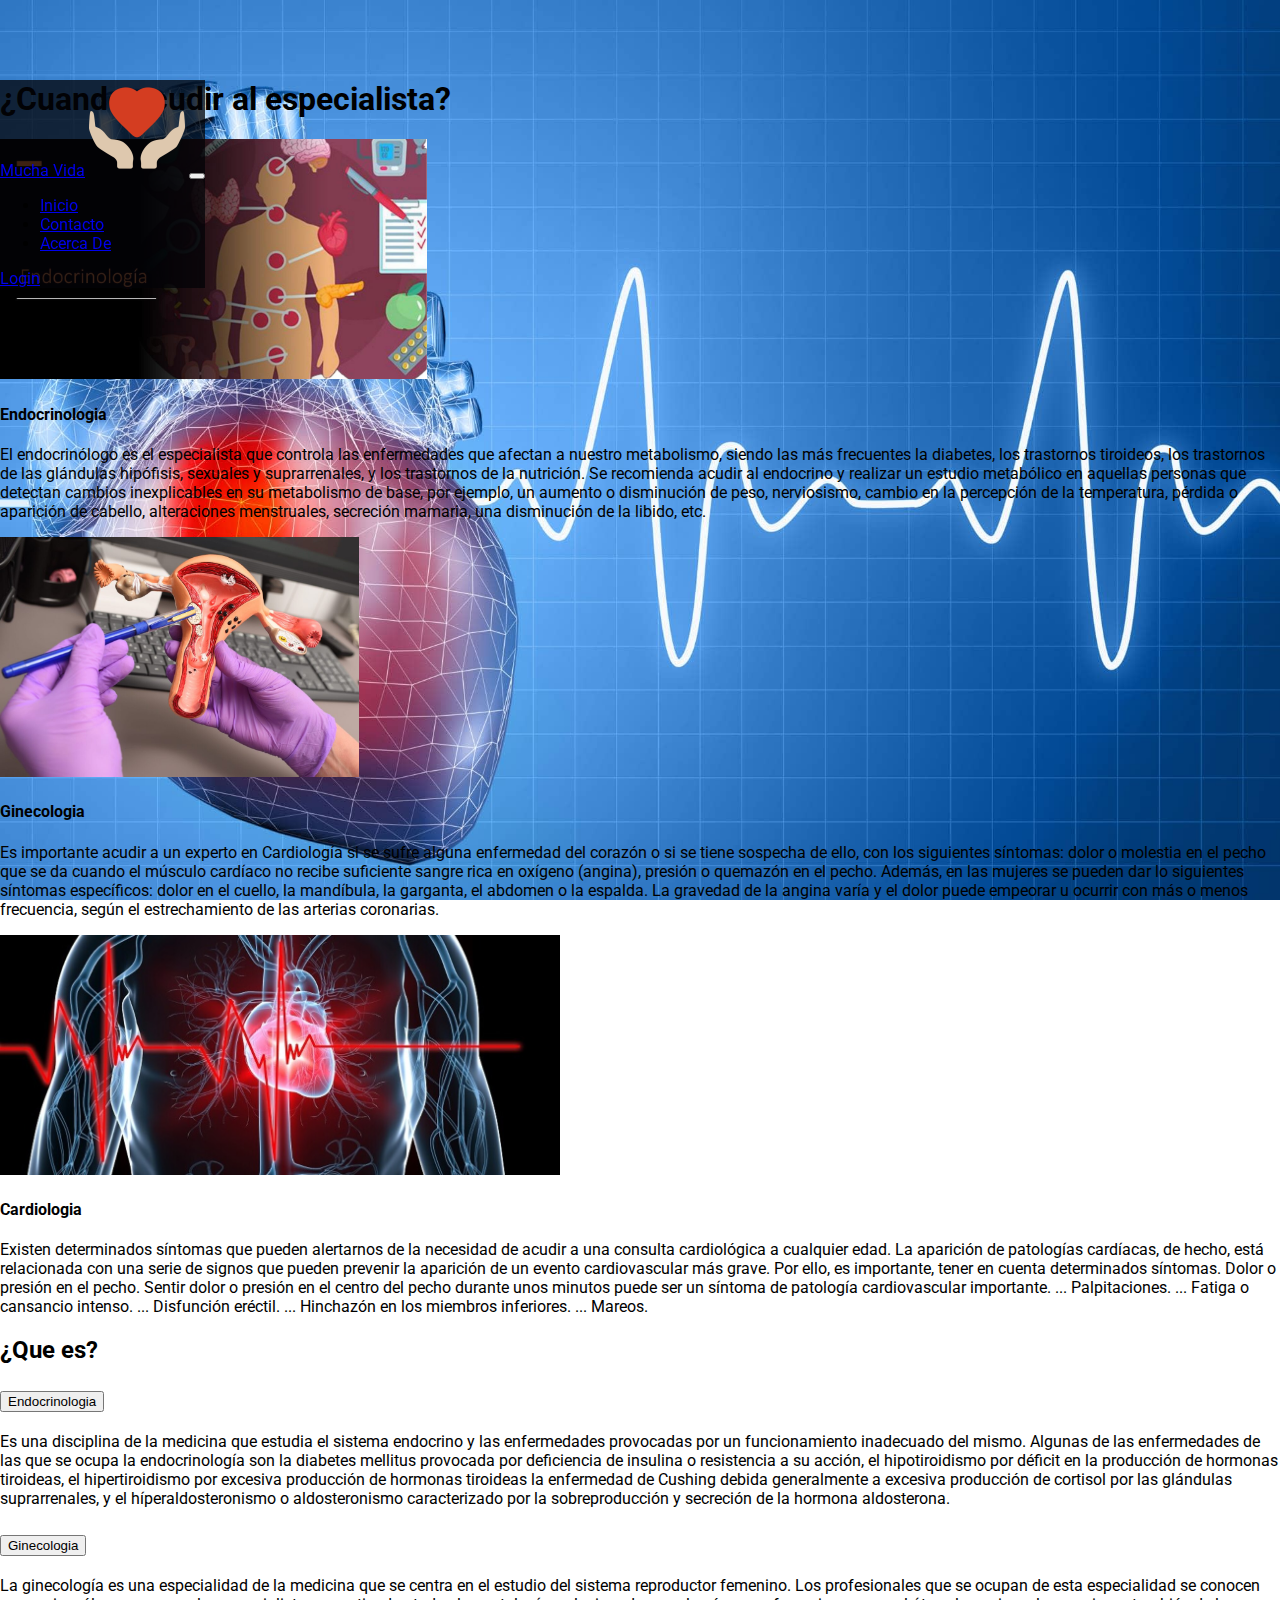
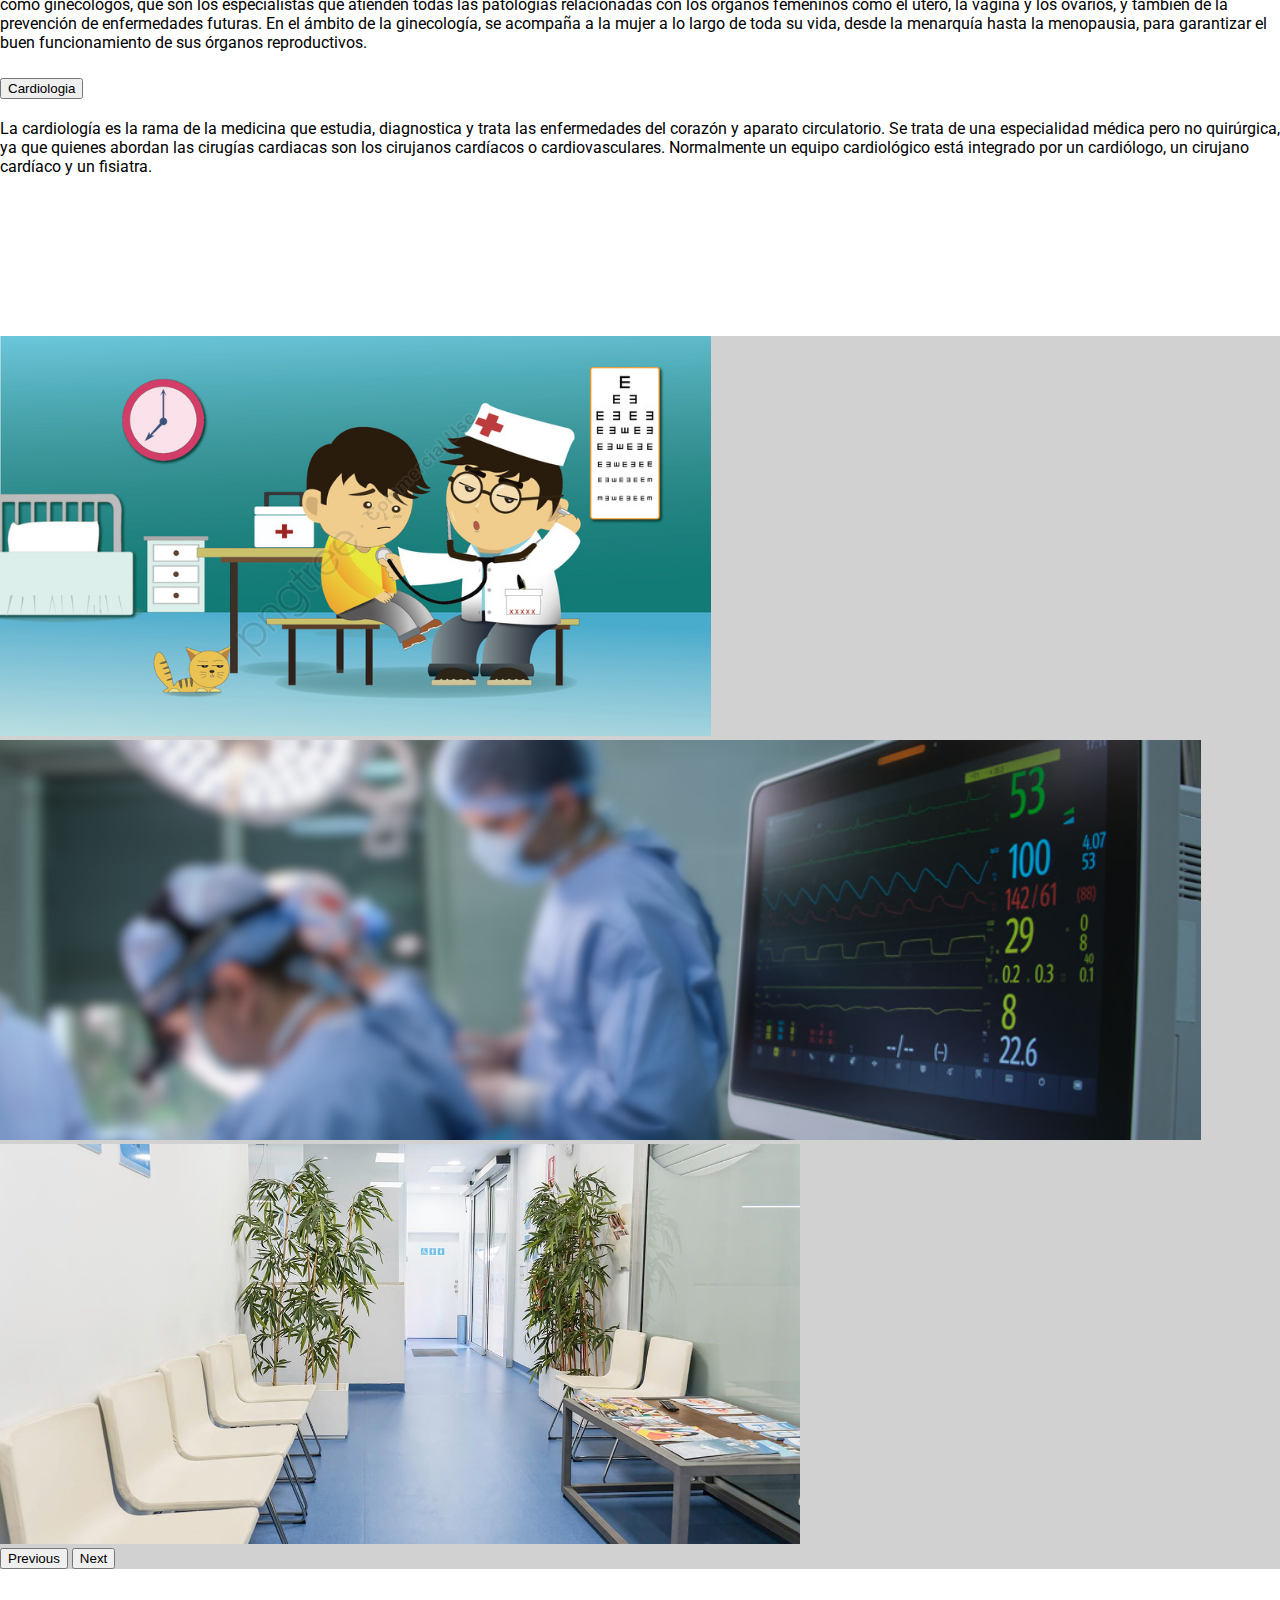
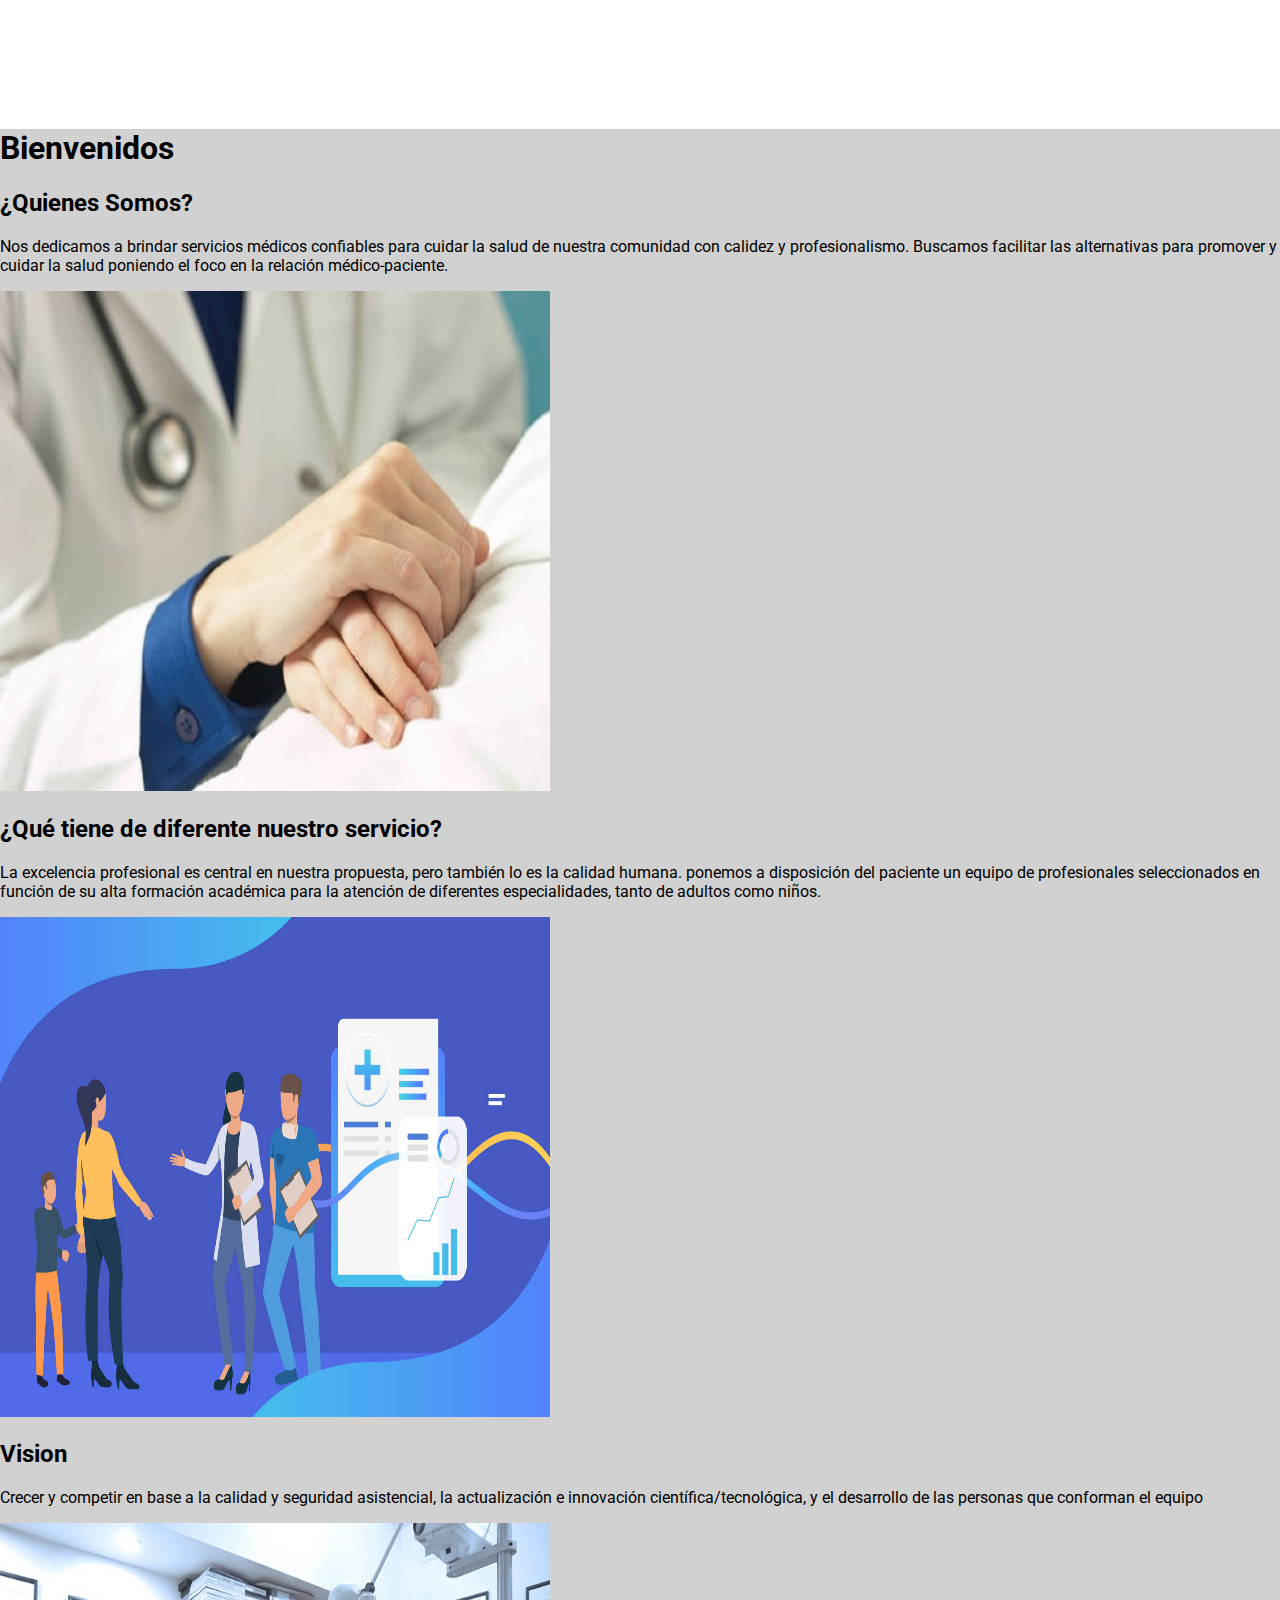
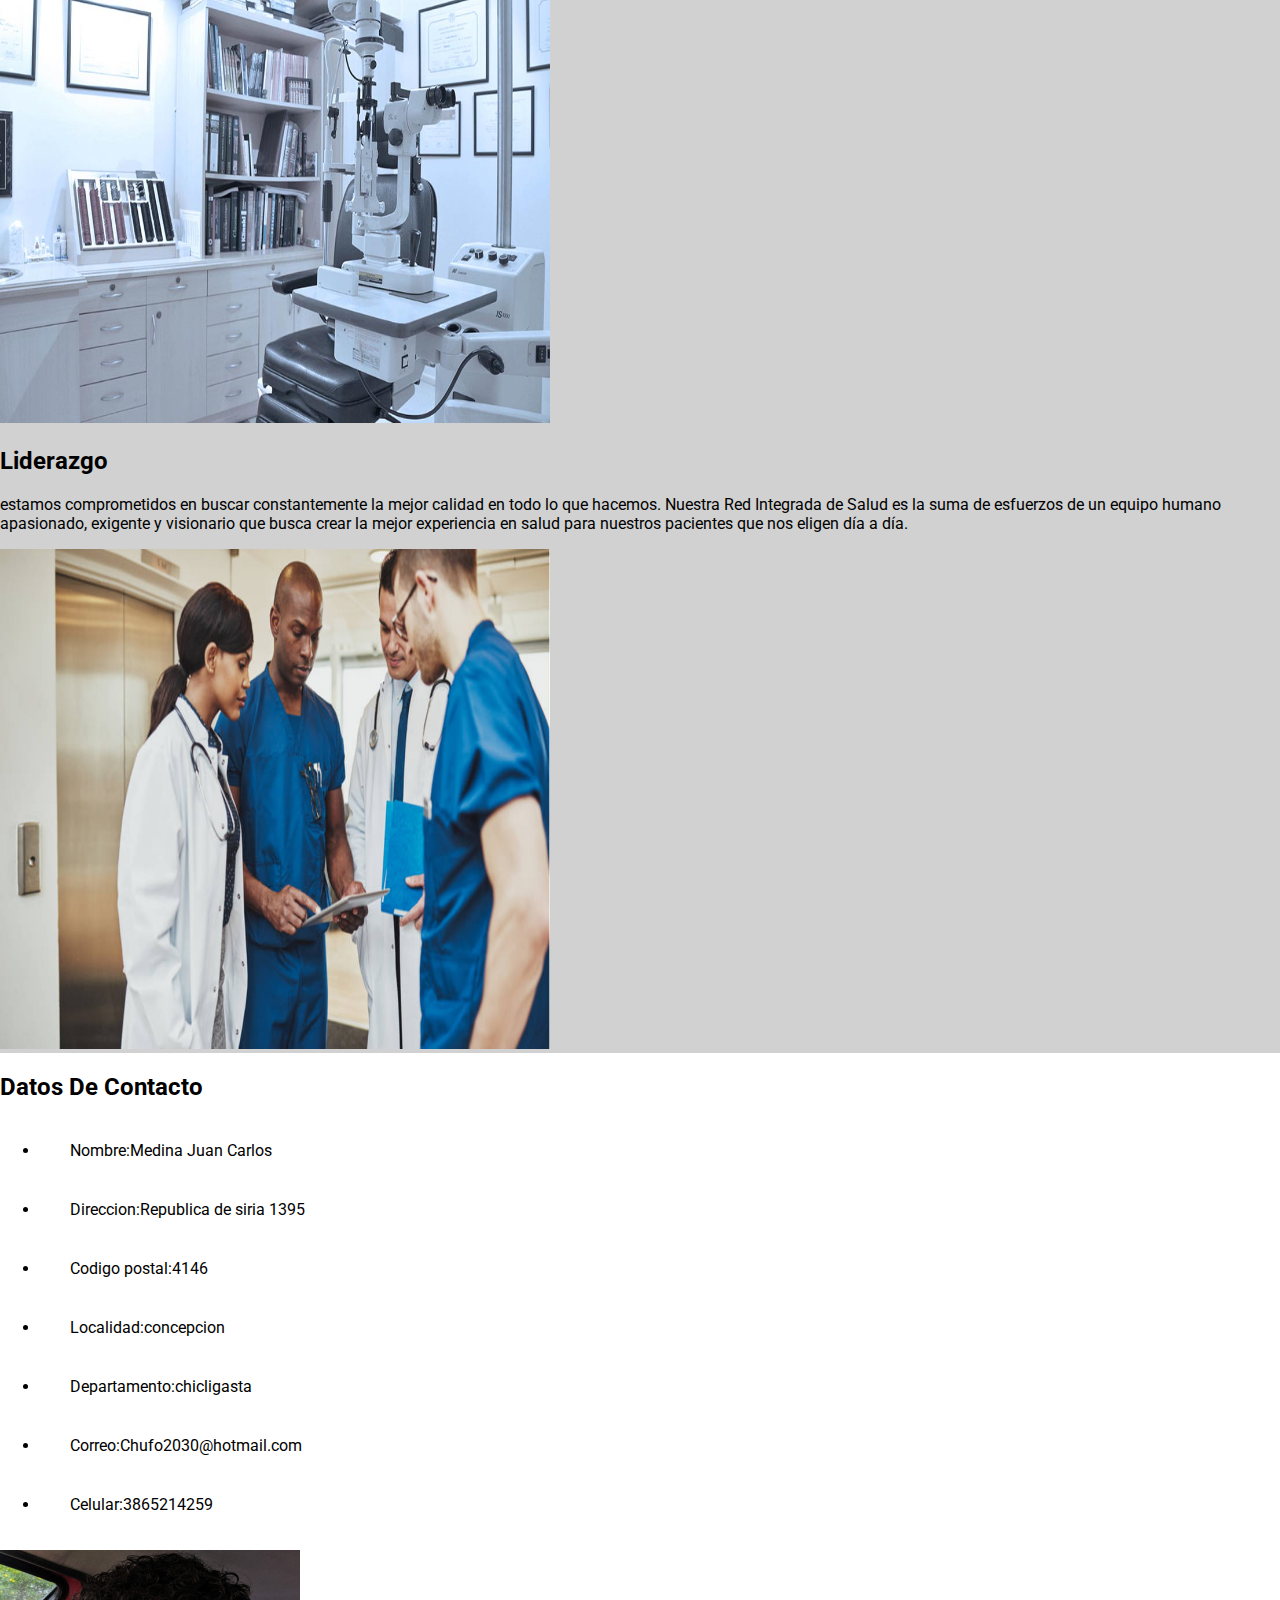
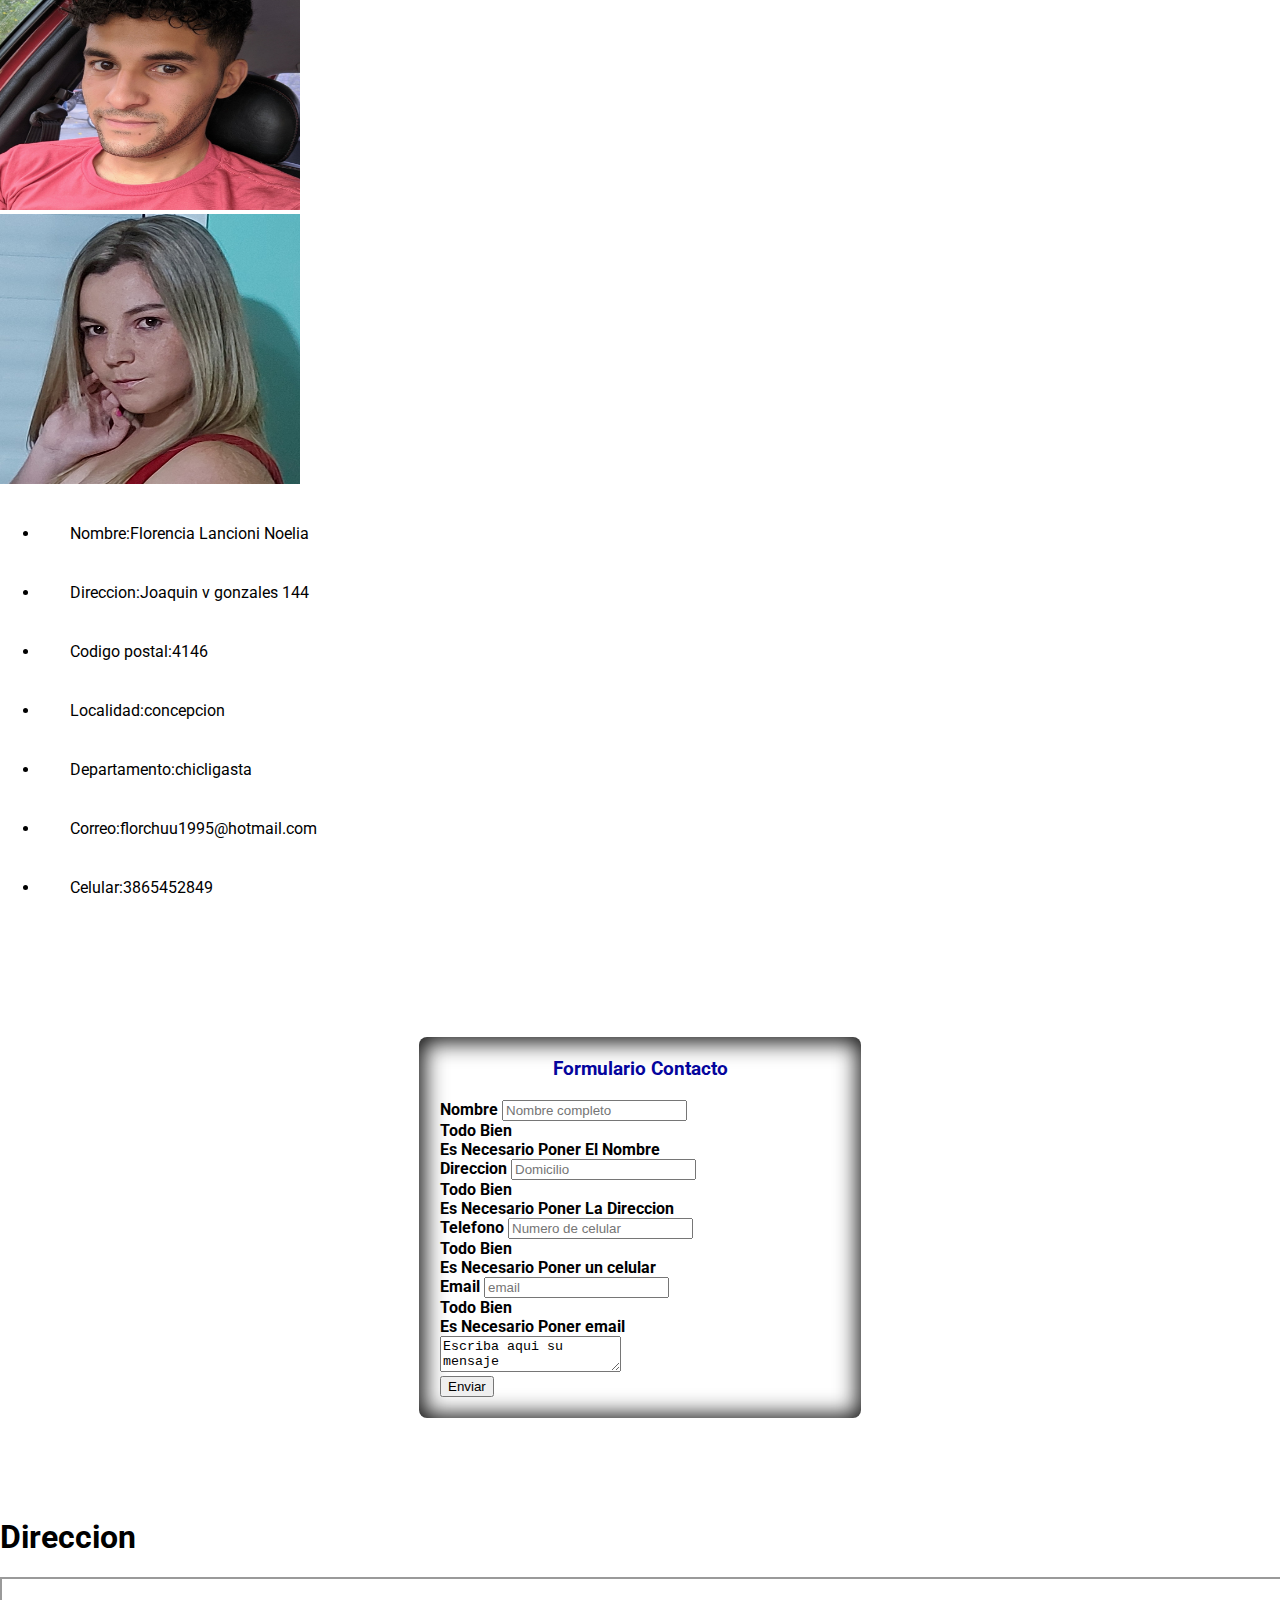
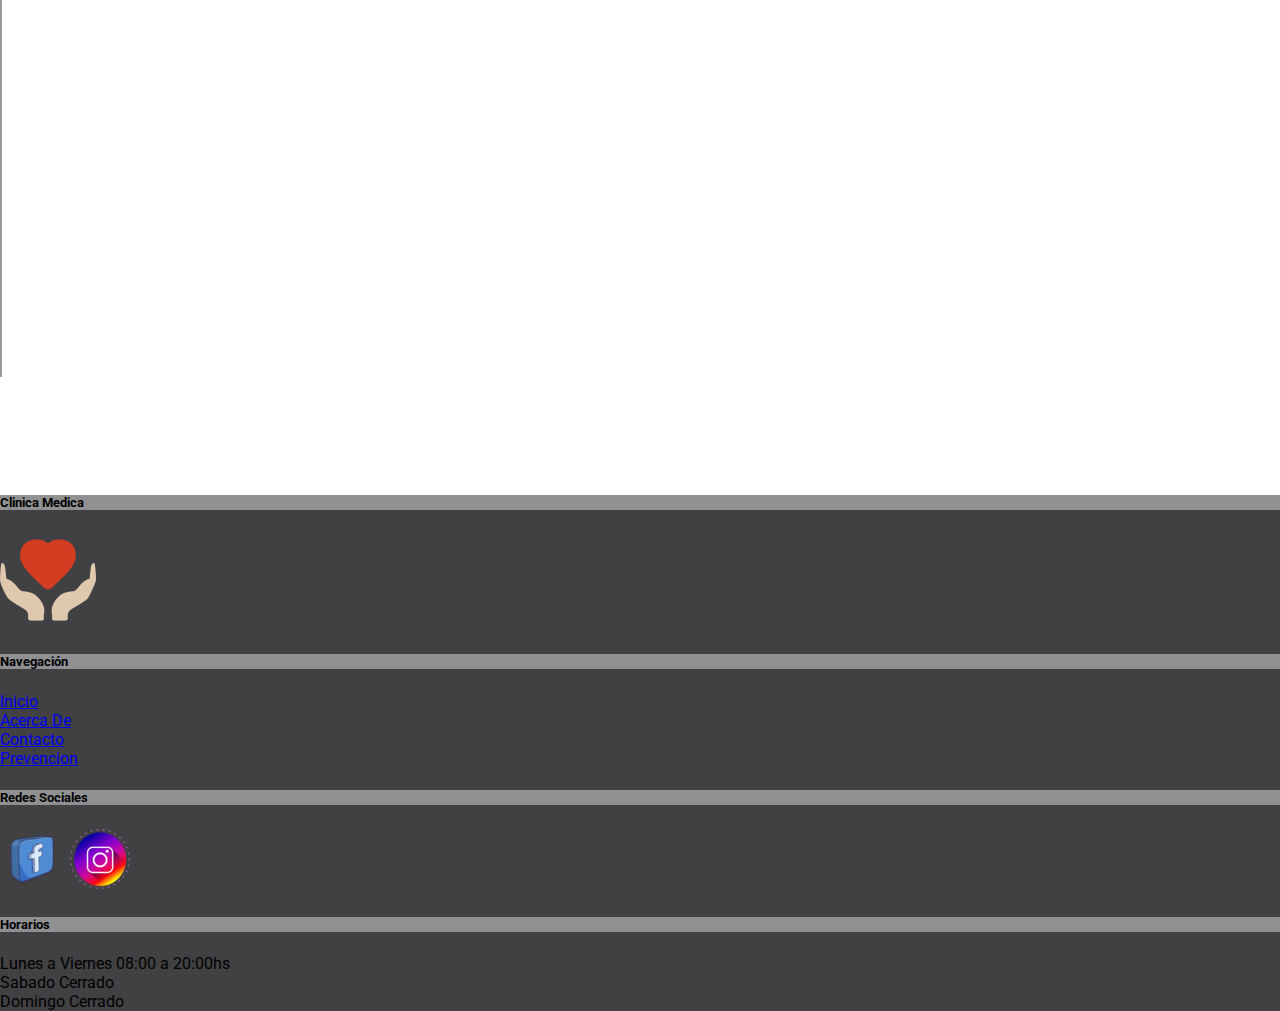
<file: Index.html>
<!DOCTYPE html>
<html lang="es">
  <head>
    <meta charset="UTF-8" />
    <meta http-equiv="X-UA-Compatible" content="IE=edge" />
    <meta name="viewport" content="width=device-width, initial-scale=1.0" />
    <meta
      name="author"
      content="Medina Juan Carlos-Lancioni Florencia Noelia"
    />
    <meta name="description" content="administracion de datos" />
    <meta name="keywords" content="agenda,contactos,CRUD,js" />
    <title>Clinica Medica</title>
    <!-- CSS only -->
    <link rel="stylesheet"  href="../css/style.css" />
    <link
      href="https://cdn.jsdelivr.net/npm/bootstrap@5.2.1/dist/css/bootstrap.min.css"
      rel="stylesheet"
      integrity="sha384-iYQeCzEYFbKjA/T2uDLTpkwGzCiq6soy8tYaI1GyVh/UjpbCx/TYkiZhlZB6+fzT"
      crossorigin="anonymous"
    />
  </head>
  <body>
    <header >
      <nav class="navbar navbar-expand-lg navbar-dark  headerTop">
        <div class="container">
          <a class="navbar-brand" href="#">Mucha Vida</a>
          <img src="./img/corazon.png" alt="imagen corazon" />
          <button
            class="navbar-toggler"
            type="button"
            data-bs-toggle="collapse"
            data-bs-target="#navbarSupportedContent"
            aria-controls="navbarSupportedContent"
            aria-expanded="false"
            aria-label="Toggle navigation"
          >
            <span class="navbar-toggler-icon"></span>
          </button>
          <div class="collapse navbar-collapse" id="navbarSupportedContent">
            <ul
              class="nav nav-tabs me-auto mx-auto mb-lg-0 justify-content-end"
            >
              <li class="nav-item">
                <a
                  class="nav-link active"
                  aria-current="page"
                  href="./Index.html"
                  >Inicio</a
                >
              </li>
              <li class="nav-item">
                <a class="nav-link" href="#datosContacto"
                  >Contacto</a
                >
              </li>
              <li class="nav-item">
                <a class="nav-link" href="#AcercaDe">Acerca De</a>
              </li>
            </ul>

            <form class="d-flex" role="login">
              <a
                href="/loginInicio.html"
                class="btn btn-danger me-2"
                tabindex="-1"
                role="button"
                aria-disabled="true"
                >Login</a
              >
            </form>
          </div>
        </div>
      </nav>
    </header>

    <main>
      <h1 class="text-center mb-5">¿Cuando acudir al especialista?</h1>
      <div class="container ">
        <div class="row">
          <div class="col ">
       
            <div class="card-group">
              <div class="card text-bg-dark">
                <img
                  src="./img/Cardiologia clinica/endocrinologia.jpg  "
                  class="card-img-top"
                  alt="endocrinologia"
                />
                <div class="card-body">
                  <h4 class="card-title">Endocrinologia</h4>
                  <p class="card-text">
                    El endocrinólogo es el especialista que controla las
                    enfermedades que afectan a nuestro metabolismo, siendo las
                    más frecuentes la diabetes, los trastornos tiroideos, los
                    trastornos de las glándulas hipófisis, sexuales y
                    suprarrenales, y los trastornos de la nutrición. Se
                    recomienda acudir al endocrino y realizar un estudio
                    metabólico en aquellas personas que detectan cambios
                    inexplicables en su metabolismo de base, por ejemplo, un
                    aumento o disminución de peso, nerviosismo, cambio en la
                    percepción de la temperatura, pérdida o aparición de
                    cabello, alteraciones menstruales, secreción mamaria, una
                    disminución de la libido, etc.
                  </p>
                </div>
              </div>
              <div class="card text-bg-secondary">
                <img
                  src="./img/Cardiologia clinica/ginecologia.jpg"
                  class="card-img-top"
                  alt="ginecologia"
                />
                <div class="card-body">
                  <h4 class="card-title">Ginecologia</h4>
                  <p class="card-text">
                    Es importante acudir a un experto en Cardiología si se sufre
                    alguna enfermedad del corazón o si se tiene sospecha de
                    ello, con los siguientes síntomas: dolor o molestia en el
                    pecho que se da cuando el músculo cardíaco no recibe
                    suficiente sangre rica en oxígeno (angina), presión o
                    quemazón en el pecho. Además, en las mujeres se pueden dar
                    lo siguientes síntomas específicos: dolor en el cuello, la
                    mandíbula, la garganta, el abdomen o la espalda. La gravedad
                    de la angina varía y el dolor puede empeorar u ocurrir con
                    más o menos frecuencia, según el estrechamiento de las
                    arterias coronarias.
                  </p>
                  <p class="card-text"></p>
                </div>
              </div>
              <div class="card text-bg-dark">
                <img
                  src="./img/Cardiologia clinica/tarjeta 1.jpg"
                  class="card-img-top"
                  alt="cardiologia"
                />
                <div class="card-body">
                  <h4 class="card-title">Cardiologia</h4>
                  <p class="card-text">
                    Existen determinados síntomas que pueden alertarnos de la
                    necesidad de acudir a una consulta cardiológica a cualquier
                    edad. La aparición de patologías cardíacas, de hecho, está
                    relacionada con una serie de signos que pueden prevenir la
                    aparición de un evento cardiovascular más grave. Por ello,
                    es importante, tener en cuenta determinados síntomas. Dolor
                    o presión en el pecho. Sentir dolor o presión en el centro
                    del pecho durante unos minutos puede ser un síntoma de
                    patología cardiovascular importante. ... Palpitaciones. ...
                    Fatiga o cansancio intenso. ... Disfunción eréctil. ...
                    Hinchazón en los miembros inferiores. ... Mareos.
                  </p>
                  <p class="card-text"></p>
                </div>
              </div>
            </div>
          </div>
        </div>
      </div>

     <h2 class=" container my-5">¿Que es?</h2>

      <article class="m-5">
        <div class="container">
          <div class="accordion" id="accordionExample">
            <div class="accordion-item">
              <h2 class="accordion-header" id="headingOne">
                <button
                  class="accordion-button fs-3 text-bg-dark"
                  type="button"
                  data-bs-toggle="collapse"
                  data-bs-target="#collapseOne"
                  aria-expanded="true"
                  aria-controls="collapseOne"
                >
                  Endocrinologia
                </button>
              </h2>
              <div
                id="collapseOne"
                class="accordion-collapse collapse show"
                aria-labelledby="headingOne"
                data-bs-parent="#accordionExample"
              >
                <div class="accordion-body text-bg-dark">
                  <p>
                    Es una disciplina de la medicina que estudia el sistema
                    endocrino y las enfermedades provocadas por un
                    funcionamiento inadecuado del mismo. Algunas de las
                    enfermedades de las que se ocupa la endocrinología son la
                    diabetes mellitus provocada por deficiencia de insulina o
                    resistencia a su acción, el hipotiroidismo por déficit en la
                    producción de hormonas tiroideas, el hipertiroidismo por
                    excesiva producción de hormonas tiroideas la enfermedad de
                    Cushing debida generalmente a excesiva producción de
                    cortisol por las glándulas suprarrenales, y el
                    híperaldosteronismo o aldosteronismo caracterizado por la
                    sobreproducción y secreción de la hormona aldosterona.
                  </p>
                </div>
              </div>
            </div>
            <div class="accordion-item">
              <h2 class="accordion-header" id="headingTwo">
                <button
                  class="accordion-button collapsed fs-3 text-bg-secondary"
                  type="button"
                  data-bs-toggle="collapse"
                  data-bs-target="#collapseTwo"
                  aria-expanded="false"
                  aria-controls="collapseTwo"
                >
                  Ginecologia
                </button>
              </h2>
              <div
                id="collapseTwo"
                class="accordion-collapse collapse"
                aria-labelledby="headingTwo"
                data-bs-parent="#accordionExample"
              >
                <div class="accordion-body text-bg-dark">
                  <p>
                    La ginecología es una especialidad de la medicina que se
                    centra en el estudio del sistema reproductor femenino. Los
                    profesionales que se ocupan de esta especialidad se conocen
                    como ginecólogos, que son los especialistas que atienden
                    todas las patologías relacionadas con los órganos femeninos
                    como el útero, la vagina y los ovarios, y también de la
                    prevención de enfermedades futuras. En el ámbito de la
                    ginecología, se acompaña a la mujer a lo largo de toda su
                    vida, desde la menarquía hasta la menopausia, para
                    garantizar el buen funcionamiento de sus órganos
                    reproductivos.
                  </p>
                </div>
              </div>
            </div>
            <div class="accordion-item">
              <h2 class="accordion-header" id="headingThree">
                <button
                  class="accordion-button collapsed fs-3 text-bg-dark"
                  type="button"
                  data-bs-toggle="collapse"
                  data-bs-target="#collapseThree"
                  aria-expanded="false"
                  aria-controls="collapseThree"
                >
                  Cardiologia
                </button>
              </h2>
              <div
                id="collapseThree"
                class="accordion-collapse collapse"
                aria-labelledby="headingThree"
                data-bs-parent="#accordionExample"
              >
                <div class="accordion-body text-bg-dark">
                  <p>
                    La cardiología es la rama de la medicina que estudia,
                    diagnostica y trata las enfermedades del corazón y aparato
                    circulatorio. Se trata de una especialidad médica pero no
                    quirúrgica, ya que quienes abordan las cirugías cardiacas
                    son los cirujanos cardíacos o cardiovasculares. Normalmente
                    un equipo cardiológico está integrado por un cardiólogo, un
                    cirujano cardíaco y un fisiatra.
                  </p>
                </div>
              </div>
            </div>
          </div>
        </div>
      </article>

      <section>
        <div class="container color">
          <div
            id="carouselControls"
            class="carousel slide"
            data-bs-ride="carousel"
          >
            <div class="carousel-inner">
              <div class="carousel-item active">
                <img
                  src="./img/imagen carrousel 1.jpg"
                  class="d-block w-100 carrousel"
                  alt="carrousel1"
                />
              </div>
              <div class="carousel-item">
                <img
                  src="./img/carrousel 2.jpg"
                  class="d-block w-100 carrousel"
                  alt="carrouse2"
                />
              </div>
              <div class="carousel-item">
                <img
                  src="./img/carrousel 3.jpg"
                  class="d-block w-100 carrousel"
                  alt="carrousel3"
                />
              </div>
            </div>
            <button
              class="carousel-control-prev"
              type="button"
              data-bs-target="#carouselControls"
              data-bs-slide="prev"
            >
              <span
                class="carousel-control-prev-icon"
                aria-hidden="true"
              ></span>
              <span class="visually-hidden">Previous</span>
            </button>
            <button
              class="carousel-control-next"
              type="button"
              data-bs-target="#carouselControls"
              data-bs-slide="next"
            >
              <span
                class="carousel-control-next-icon"
                aria-hidden="true"
              ></span>
              <span class="visually-hidden">Next</span>
            </button>
          </div>
        </div>
      </section>


      

      <div class="container color col-lg-8 col-sm-8 col-md-8">
        <div class="row justify-content-center"></div>
        <div class="col-sm-8 pt-5 pb-5"></div>
        <h1 id="AcercaDe" class="text-center py-5">Bienvenidos</h1>
        <h2>¿Quienes Somos?</h2>
        <p class="py-4 fs-4">
          Nos dedicamos a brindar servicios médicos confiables para cuidar la
          salud de nuestra comunidad con calidez y profesionalismo. Buscamos
          facilitar las alternativas para promover y cuidar la salud poniendo el
          foco en la relación médico-paciente.
        </p>
        <img
          src="./img/nosotros/quienes somos.jpg"
          class="img-fluid mx-auto d-block mt-5 mb-5 imgNosotros img-thumbnail"
          alt="quienes somos"
        />

        <h2>¿Qué tiene de diferente nuestro servicio?</h2>
        <p class="py-4 fs-4">
          La excelencia profesional es central en nuestra propuesta, pero
          también lo es la calidad humana. ponemos a disposición del paciente un
          equipo de profesionales seleccionados en función de su alta formación
          académica para la atención de diferentes especialidades, tanto de
          adultos como niños.
        </p>
        <img
          src="./img/nosotros/diferencias en  nuestro servicio.jpg"
          class="img-fluid mx-auto d-block mt-5 mb-5 imgNosotros img-thumbnail"
          alt="diferencias "
        />
        <h2>Vision</h2>
        <p class="py-4 fs-4">
          Crecer y competir en base a la calidad y seguridad asistencial, la
          actualización e innovación científica/tecnológica, y el desarrollo de
          las personas que conforman el equipo
        </p>
        <img
          src="./img/nosotros/vision.jpg"
          class="img-fluid mx-auto d-block mt-5 mb-5 imgNosotros img-thumbnail"
          alt="nuestra vision"
        />
        <h2>Liderazgo</h2>
        <p class="py-4 fs-4">
          estamos comprometidos en buscar constantemente la mejor calidad en
          todo lo que hacemos. Nuestra Red Integrada de Salud es la suma de
          esfuerzos de un equipo humano apasionado, exigente y visionario que
          busca crear la mejor experiencia en salud para nuestros pacientes que
          nos eligen día a día.
        </p>
        <img
          src="./img/nosotros/liderazgo.jpg"
          class="img-fluid mx-auto d-block mt-5 mb-5 imgNosotros img-thumbnail"
          alt="Liderazgo"
        />
      </div>
<section>

   <h2  id="datosContacto" class="text-center py-5 " >Datos De Contacto  </h2>

    <div class="container py-5 ">
    <div class=" row ">
        <div class="col-lg-8 col-md-12 pe-3">
       <ul class="list-group">
       
      
      <li class="list-group-item list-group-item-primary">Nombre:Medina Juan Carlos</li>
      <li class="list-group-item list-group-item-secondary">Direccion:Republica de siria 1395</li>
      <li class="list-group-item list-group-item-success">Codigo postal:4146</li>
      <li class="list-group-item list-group-item-danger">Localidad:concepcion</li>
      <li class="list-group-item list-group-item-warning">Departamento:chicligasta</li>
      <li class="list-group-item list-group-item-info">Correo:Chufo2030@hotmail.com</li>
      <li class="list-group-item list-group-item-light">Celular:3865214259</li>
      
    </ul>
    </div>
   

    
        <div class="col-lg-4 col-md-12 pt-2 text-center  py-5 ">
    <img src="./img/carlos.jpg" class="rounded-circle carlos-1" alt="carlos">

    </div>

    <div class="col-lg-4 col-md-12 pt-2 py-5 text-center  ">
      <img src="./img/flor.jpg" class="rounded-circle  flor-1" alt="flor ">
  
      </div>
  
    <div class="col-lg-8 col-md-12 pe-3 ">
      <ul class="list-group ">
       
      
        <li class="list-group-item list-group-item-primary">Nombre:Florencia Lancioni Noelia</li>
        <li class="list-group-item list-group-item-secondary">Direccion:Joaquin v gonzales 144</li>
        <li class="list-group-item list-group-item-success">Codigo postal:4146</li>
        <li class="list-group-item list-group-item-danger">Localidad:concepcion</li>
        <li class="list-group-item list-group-item-warning">Departamento:chicligasta</li>
        <li class="list-group-item list-group-item-info">Correo:florchuu1995@hotmail.com</li>
        <li class="list-group-item list-group-item-light">Celular:3865452849</li>
        
      </ul>

    </div>
   
</section>


<body id="bodyFormularioContacto ">
  <div class="container">
    <div class="row">
      <div class="col-sm-12 col-md-12 col-lg-12">
        <form
           class="Formulario1 needs-validation"
          onsubmit="validar()"
          id="formContacto"
          novalidate
        >
          <h3 class="display-5 text-dark texr-center">Formulario Contacto</h3>

          <div class="form-group">

            <label for="nombreContacto" class="form-label">Nombre</label>
              <input
              type="text"
              placeholder="Nombre completo"
              class="form-control"
              required
              id="nombreContacto"
              id="nombre"
              name="nombre"
            />
            <div class="valid-feedback">Todo Bien</div>
            <div class="invalid-feedback">Es Necesario Poner El Nombre</div>


          <div>
            <label>Direccion</label>
            <input
              type="text"
              placeholder="Domicilio"
              class="form-control"
              required
              id="direccion"
              name="direccion"
            />
            <div class="valid-feedback">Todo Bien</div>
            <div class="invalid-feedback">Es Necesario Poner La Direccion</div>


          </div>
          </div>
          <div>
            <label for="telefonoContacto" class="form-label">Telefono</label>         
               <input
              type="text"
              placeholder="Numero de celular"
              class="form-control"
              id="telefonoContacto"         
             id="celular"
              name="celular"
              required
            />
            <div class="valid-feedback">Todo Bien</div>
            <div class="invalid-feedback">Es Necesario Poner un celular</div>


          </div>
          <div>
            <label for="emailContacto" class="form-label">Email</label>
              <input
              type="email"
              placeholder="email"
              class="form-control"
              class="form-control"
              id="emailContacto"
              id="email"
              name="email"
              required
            />
            <div class="valid-feedback">Todo Bien</div>
            <div class="invalid-feedback">Es Necesario Poner email</div>


          </div>
          <div class="my-4">
            <textarea name="Mensaje" class="form-control" placeholder="">
Escriba aqui su mensaje</textarea
            >
          </div>
          <div class="form-group">
            <button type="submit" class="btn btn-dark form-control">
              Enviar
            </button>
          </div>
        </form>
      </div>
    </div>
  </div>

  <section class="w-50 mx-auto text-center pt-5">
    <h1 class="p-4 fs-2 border-top border-3">Direccion</h1>

    <div class="map-responsive ">
     
      <iframe 
        src="https://www.google.com/maps/embed?pb=!1m18!1m12!1m3!1d3543.888291170666!2d-65.58880128590141!3d-27.3479606829421!2m3!1f0!2f0!3f0!3m2!1i1024!2i768!4f13.1!3m3!1m2!1s0x9423cf5bbc0aa011%3A0xb750bfd5c1ade89d!2zSm9hcXXDrW4gVi4gR29uesOhbGV6IDE0NCwgVDQxNDYgQ29uY2VwY2nDs24sIFR1Y3Vtw6Fu!5e0!3m2!1ses-419!2sar!4v1660713818891!5m2!1ses-419!2sar"
        width="700" height="500"  allowfullscreen="" loading="lazy"
        referrerpolicy="no-referrer-when-downgrade"></iframe>
   
    
    </div>

    <br><br>

  </section>



    </main>
    <footer>
      <div class="container py-2">
        <div class="row">
          <div class="col">
            <h5 class="h5Footer">Clinica Medica</h5>
            <img src="./img/corazon.png" alt="logo" class="w-50" />
          </div>
          <div class="col">
            <h5 class="h5Footer">Navegación</h5>
            <li>
              <a href="./Index.html" class="text-light my-0 links">Inicio</a>
            </li>

            <li>
              <a href="#AcercaDe" class="text-light my-0 links"
                >Acerca De</a
              >
            </li>
            <li>
              <a
                href="#datosContacto"
                class="text-light my-0 links"
                >Contacto</a
              >
            </li>
            <li>
              <a href="/error404.html" class="text-light my-0 links"
                >Prevencion</a
              >
            </li>
          </div>

          <div class="col-sm-6 col-md-3 display-query logos">
            <h5 class="h5Footer">Redes Sociales</h5>
            <a href="https://es-la.facebook.com/"
              ><img src="./img/face.png" alt="Facebook" class="d-flex w-25"
            /></a>
            <a href="https://www.instagram.com"
              ><img
                src="./img/instagram_108043.png"
                alt=" instagram"
                class="d-flex w-25"
            /></a>
          </div>

          <div class="col">
            <h5 class="h5Footer">Horarios</h5>
            <div class="text-light">
              <li>Lunes a Viernes 08:00 a 20:00hs</li>
              <li>Sabado Cerrado</li>
              <li>Domingo Cerrado</li>
            </div>
          </div>
        </div>
      </div>
    </footer>
    
    <script
      src="https://cdn.jsdelivr.net/npm/bootstrap@5.2.1/dist/js/bootstrap.bundle.min.js"
      integrity="sha384-u1OknCvxWvY5kfmNBILK2hRnQC3Pr17a+RTT6rIHI7NnikvbZlHgTPOOmMi466C8"
      crossorigin="anonymous"
    ></script>
    <script   type="module"  src="./js/admin/admin.js"></script>
   <script src="./js/login.js"></script>
  </body>
</html>
</file>
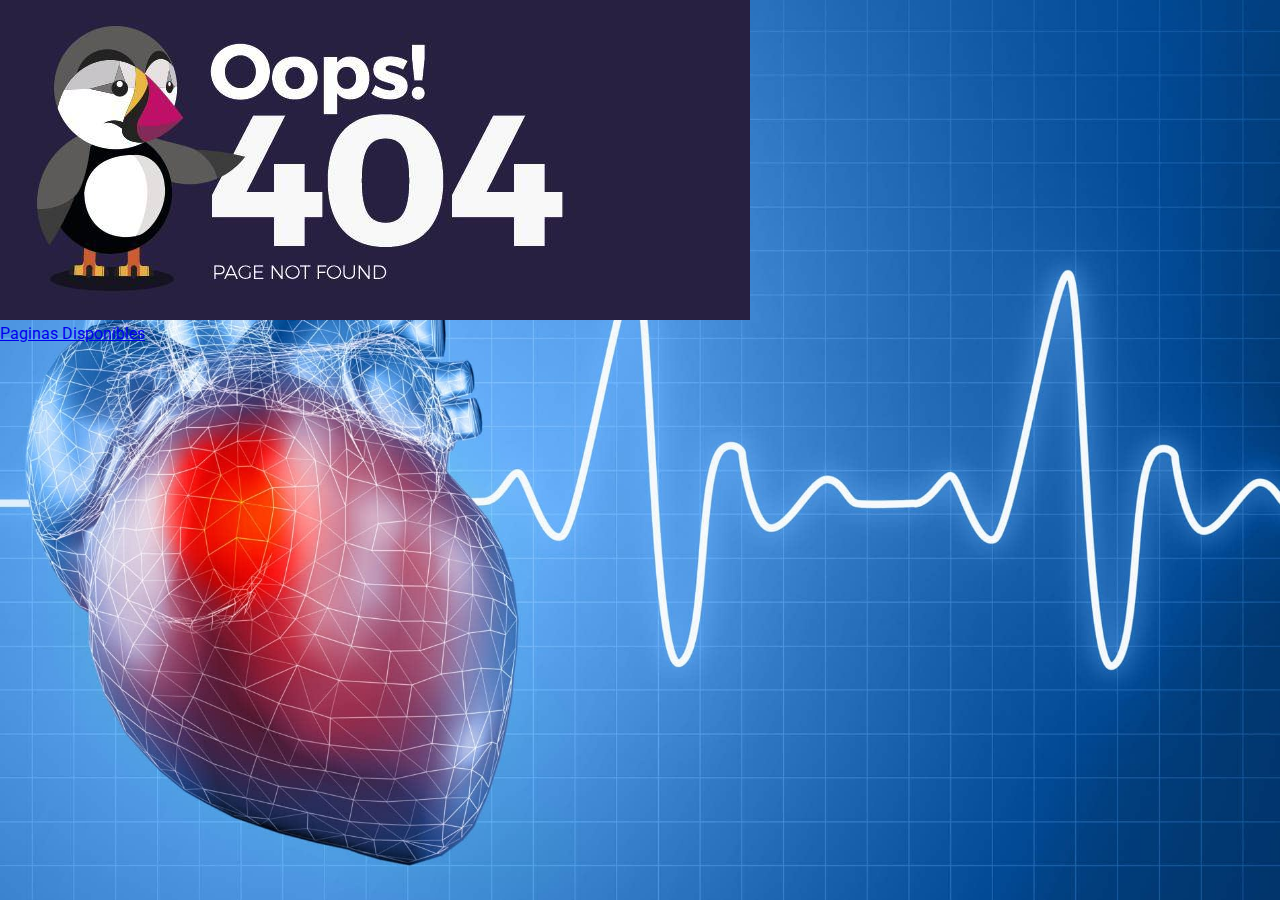
<file: error404.html>
<!DOCTYPE html>
<html lang="es">
  <head>
    <meta charset="UTF-8" />
    <meta http-equiv="X-UA-Compatible" content="IE=edge" />
    <meta name="viewport" content="width=device-width, initial-scale=1.0" />
    <meta
      name="author"
      content="Medina Juan Carlos-Lancioni Florencia Noelia"
    />
    <meta name="description" content="administracion de datos" />
    <meta name="keywords" content="agenda,contactos,CRUD,js" />
    <title>Mucha Vida</title>
    <!-- CSS only -->
    <link rel="stylesheet" href="../css/style.css" />
    <link
      href="https://cdn.jsdelivr.net/npm/bootstrap@5.2.1/dist/css/bootstrap.min.css"
      rel="stylesheet"
      integrity="sha384-iYQeCzEYFbKjA/T2uDLTpkwGzCiq6soy8tYaI1GyVh/UjpbCx/TYkiZhlZB6+fzT"
      crossorigin="anonymous"
    />
  </head>
   
  <div class="text-center my-5"> 

    <img src="./img/ERROR-404.jpg" alt="error404">

  </div>
  <div class="text-center">
    <a class="btn btn-dark" href="./Index.html" role="button">Paginas Disponibles</a>
  </div>
</file>
<file: css/style.css>
@import url("https://fonts.googleapis.com/css2?family=Cormorant+SC:wght@400;600&family=Inter:wght@100;300;500;600&family=Noto+Sans:ital,wght@1,100;1,200&family=Roboto:ital,wght@0,100;0,300;1,300&display=swap");
body {
  background-image: url(../img/2.jpg);
  background-repeat: no-repeat;
  background-size: cover;
  background-attachment: fixed;
  background-position: center;
  font-family: "Cormorant SC", serif;
  font-family: "Inter", sans-serif;
  font-family: "Noto Sans", sans-serif;
  font-family: "Roboto", sans-serif;
  margin: 0;
  padding: 0;
}

.headerTop {
  background-color: #030207c0;
  position: fixed;
}

main {
  margin-top: 5rem;
  margin-bottom: 5rem;
}

.bodyLogin {
  margin: 0;
  padding: 0;
  background: url(../img/2.jpg) no-repeat;
  height: 100vh;
  font-family: sans-serif;
  background-size: cover;
  background-repeat: no-repeat;
  background-position: center;
  overflow: hidden;
}
@media screen and (max-width: 600px) {
  body {
    background-size: cover;
  }
}
#particles-js {
  height: 100%;
}
.loginBox {
  position: absolute;
  top: 60%;
  left: 50%;
  transform: translate(-50%, -50%);
  width: 350px;
  min-height: 200px;
  background: #000000e6;
  border-radius: 10px;
  padding: 40px;
  box-sizing: border-box;
}
.user {
  margin: 0 auto;
  display: block;
  margin-bottom: 20px;
}
h3 {
  margin: 0;
  padding: 0 0 20px;
  color: #05059d;
  text-align: center;
}
.loginBox input {
  width: 100%;
  margin-bottom: 20px;
}
.loginBox input[type="text"],
.loginBox input[type="password"] {
  border: none;
  border-bottom: 2px solid #262626;
  outline: none;
  height: 40px;
  color: #fff;
  background: transparent;
  font-size: 16px;
  padding-left: 20px;
  box-sizing: border-box;
}
.loginBox input[type="text"]:hover,
.loginBox input[type="password"]:hover {
  color: #42f3fa;
  border: 1px solid #42f3fa;
  box-shadow: 0 0 5px rgba(0, 255, 0, 0.3), 0 0 10px rgba(0, 255, 0, 0.2),
    0 0 15px rgba(0, 255, 0, 0.1), 0 2px 0 black;
}
.loginBox input[type="text"]:focus,
.loginBox input[type="password"]:focus {
  border-bottom: 2px solid #42f3fa;
}
.inputBox {
  position: relative;
}
.inputBox span {
  position: absolute;
  top: 10px;
  color: #262626;
}
.loginBox input[type="submit"] {
  border: none;
  outline: none;
  height: 40px;
  font-size: 16px;
  background: #59238f;
  color: #fff;
  border-radius: 20px;
  cursor: pointer;
}
.loginBox a {
  color: #262626;
  font-size: 14px;
  font-weight: bold;
  text-decoration: none;
  text-align: center;
  display: block;
}
a:hover {
  color: #00ffff;
}

/*formulario de contacto*/

#bodyFormularioContacto {
  background-image: url(../img/2.jpg);
  background-repeat: no-repeat;
  background-size: cover;
  background-attachment: fixed;
  background-position: center;
}

.Formulario1 {
  max-width: 25em;
  padding: 1.3em;
  margin: 0 auto;
  background-color: rgbas(120, 119, 123, 0.3);
  font-weight: bold;
  border-radius: 0.5em;
  box-shadow: inset 1px 1px 22px 4px rgba(0, 0, 0, 0.95);
  margin-top: 120px;
  margin-bottom: 100px;
}

/*acerca de nosotros*/

.imgNosotros {
  width: 550px;

  height: 500px;
}

.color {
  background: rgba(169, 169, 169, 0.539);
  margin-top: 10rem;
}

/*index */

/*cars*/
.card-img-top {
  height: 15rem;
  background-size: cover;
}

/*carrousel*/

.carrousel {
  height: 25rem;
  background-size: cover;
}
.w-75 {
  background: #020206ca;
}

/*footer*/

footer {
  background-color: #030207c0;
}
.h5Footer {
  background-color: rgba(255, 255, 255, 0.418);
}

/*PAGINA DE ADMINISTRACION*/

:root {
  --main-bg-color: #2fa77b;
  --main-text-color: #0406055b;
  --second-text-color: #1047c7;
  --second-bg-color: #3be4a6;
}

.bg-1 {
  background-color: #19e7e742;
}

.primary-text {
  color: #040405;
}

.second-text {
  color: #0c379b;
}

.primary-bg {
  background-color: #0847da;
}

.secondary-bg {
  background-color: #a196f6;
}

.rounded-full {
  border-radius: 100%;
}

#wrapper {
  overflow-x: hidden;
  background-image: linear-gradient(
    to right,
    #55939c,
    #a196f6,
    #000000cc,
    #a196f6,
    #55939c
  );
}

#sidebar-wrapper {
  min-height: 100vh;
  margin-left: -15rem;
  -webkit-transition: margin 0.25s ease-out;
  -moz-transition: margin 0.25s ease-out;
  -o-transition: margin 0.25s ease-out;
  transition: margin 0.25s ease-out;
}

#sidebar-wrapper .sidebar-heading {
  padding: 0.875rem 1.25rem;
  font-size: 1.2rem;
}

#sidebar-wrapper .list-group {
  width: 15rem;
}

#page-content-wrapper {
  min-width: 100vw;
}

#wrapper.toggled #sidebar-wrapper {
  margin-left: 0;
}

#menu-toggle {
  cursor: pointer;
}

.list-group-item {
  border: none;
  padding: 20px 30px;
}

.list-group-item.active {
  background-color: transparent;
  color: var(--main-text-color);
  font-weight: bold;
  border: none;
}

@media (min-width: 768px) {
  #sidebar-wrapper {
    margin-left: 0;
  }

  #page-content-wrapper {
    min-width: 0;
    width: 100%;
  }

  #wrapper.toggled #sidebar-wrapper {
    margin-left: -15rem;
  }
}

.flor-1 {
  width: 300px;
  height: 270px;
}

.carlos-1 {
  width: 300px;
  height: 260px;
}

/*  Maps Responsive */
.map-responsive {
  overflow: hidden;
  padding-bottom: 400px; /*Reduce este valor si el mapa fuera muy alto, por ejemplo 250px, puedes usar porcentajes, 50%*/
  position: relative;
  height: 0;
}
.map-responsive iframe {
  left: 0;
  top: 0;
  height: 100%;
  width: 100%;
  position: absolute;
}

/*tabla de administracion*/

.outer-wrapper {
  margin: 10px;
  margin-left: 20px;
  margin-right: 20px;
  border: 1px solid black;
  border-radius: 4px;
  box-shadow: 0px 0px 3px rgba(0, 0, 0, 0.9);
}
.table-wrapper {
  overflow-x: scroll;
  height: fit-content;
  max-height: 66.4vh;

  margin-top: 22px;

  margin: 15px;
  padding-bottom: 20px;
}
</file>
